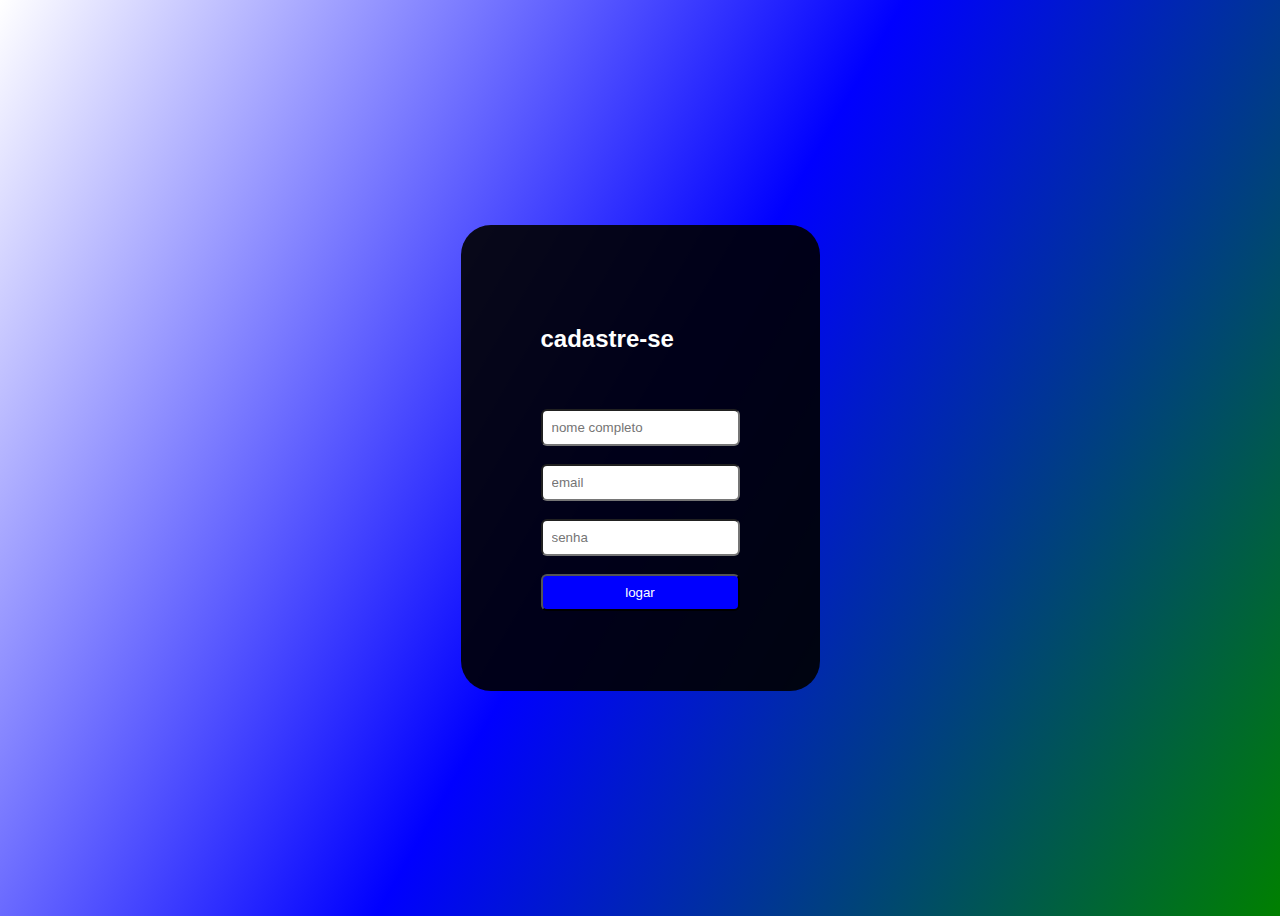
<file: man.html>
<!DOCTYPE html>
<html lang="en">
<head>
    <meta charset="UTF-8">
    <meta name="viewport" content="width=device-width, initial-scale=1.0">
    <title>cadastro</title>
    <link rel="stylesheet" href="mans.css">
</head>
<body>
    <div class="capa">
        <h2>cadastre-se</h2>
        <br> <br>
        <input type="text" placeholder="nome completo"> <br> <br>
        <input type="text"placeholder="email"> <br> <br>
        <input type="password" placeholder="senha"> <br> <br>
        <button>logar</button>

    </div>
</body>
</html>
</file>
<file: mans.css>
body{
    font-family: Arial, Helvetica, sans-serif;
    height: 100vh;
    background: linear-gradient(120deg, white, blue, green);
    display: flex;
    align-items: center;
    justify-content: center;
}
.capa{
    background-color: rgb(0, 0, 0, 0.9);
    padding:80px;
    color: white;
    border-radius: 30px;
}
input{
    padding: 9px;
    border-radius: 6px;
    outline: none;
}
button{
    background-color: blue;
    width: 100%;
    padding: 9px;
    border-radius: 6px;
    color:white;
}
</file>
